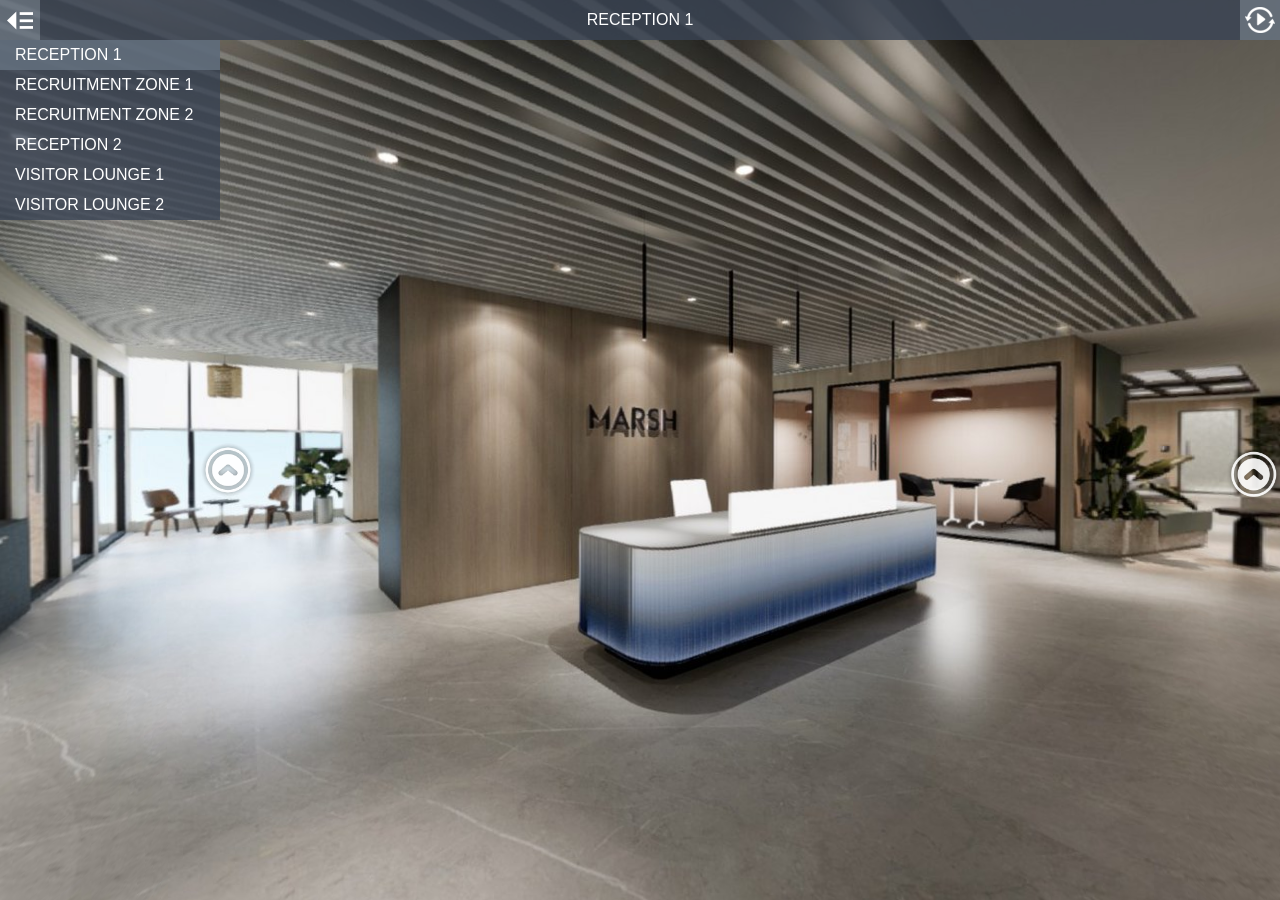
<file: viewer/index.html>
<!DOCTYPE html>
<html>
<head>
<title>Project Title</title>
<meta charset="utf-8">
<meta name="viewport" content="target-densitydpi=device-dpi, width=device-width, initial-scale=1.0, maximum-scale=1.0, minimum-scale=1.0, user-scalable=no, minimal-ui" />
<style> @-ms-viewport { width: device-width; } </style>
<link rel="stylesheet" href="vendor/reset.min.css">
<link rel="stylesheet" href="style.css">
</head>
<body class="multiple-scenes ">

<div id="pano"></div>

<div id="sceneList">
  <ul class="scenes">
    
      <a href="javascript:void(0)" class="scene" data-id="0-reception-1">
        <li class="text">RECEPTION 1</li>
      </a>
    
      <a href="javascript:void(0)" class="scene" data-id="1-recruitment-zone-1">
        <li class="text">RECRUITMENT ZONE 1</li>
      </a>
    
      <a href="javascript:void(0)" class="scene" data-id="2-recruitment-zone-2">
        <li class="text">RECRUITMENT ZONE 2</li>
      </a>
    
      <a href="javascript:void(0)" class="scene" data-id="3-reception-2">
        <li class="text">RECEPTION 2</li>
      </a>
    
      <a href="javascript:void(0)" class="scene" data-id="4-visitor-lounge-1">
        <li class="text">VISITOR LOUNGE 1</li>
      </a>
    
      <a href="javascript:void(0)" class="scene" data-id="5-visitor-lounge-2">
        <li class="text">VISITOR LOUNGE 2</li>
      </a>
    
  </ul>
</div>

<div id="titleBar">
  <h1 class="sceneName"></h1>
</div>

<a href="javascript:void(0)" id="autorotateToggle">
  <img class="icon off" src="img/play.png">
  <img class="icon on" src="img/pause.png">
</a>

<a href="javascript:void(0)" id="fullscreenToggle">
  <img class="icon off" src="img/fullscreen.png">
  <img class="icon on" src="img/windowed.png">
</a>

<a href="javascript:void(0)" id="sceneListToggle">
  <img class="icon off" src="img/expand.png">
  <img class="icon on" src="img/collapse.png">
</a>

<a href="javascript:void(0)" id="viewUp" class="viewControlButton viewControlButton-1">
  <img class="icon" src="img/up.png">
</a>
<a href="javascript:void(0)" id="viewDown" class="viewControlButton viewControlButton-2">
  <img class="icon" src="img/down.png">
</a>
<a href="javascript:void(0)" id="viewLeft" class="viewControlButton viewControlButton-3">
  <img class="icon" src="img/left.png">
</a>
<a href="javascript:void(0)" id="viewRight" class="viewControlButton viewControlButton-4">
  <img class="icon" src="img/right.png">
</a>
<a href="javascript:void(0)" id="viewIn" class="viewControlButton viewControlButton-5">
  <img class="icon" src="img/plus.png">
</a>
<a href="javascript:void(0)" id="viewOut" class="viewControlButton viewControlButton-6">
  <img class="icon" src="img/minus.png">
</a>

<script src="vendor/screenfull.min.js" ></script>
<script src="vendor/bowser.min.js" ></script>
<script src="vendor/marzipano.js" ></script>

<script src="data.js"></script>
<script src="index.js"></script>

</body>
</html>
</file>
<file: viewer/style.css>
* {
  -webkit-box-sizing: border-box;
  -moz-box-sizing: border-box;
  box-sizing: border-box;
  -moz-user-select: none;
  -webkit-user-select: none;
  -ms-user-select: none;
  user-select: none;
  -ms-text-size-adjust: none;
  -moz-text-size-adjust: none;
  -webkit-text-size-adjust: none;
  text-size-adjust: none;
  -webkit-user-drag: none;
  -webkit-touch-callout: none;
  -ms-content-zooming: none;
  -webkit-tap-highlight-color: rgba(0,0,0,0);
}

html, body {
  width: 100%;
  height: 100%;
  padding: 0;
  margin: 0;
  overflow: hidden;
  font-family: "Helvetica Neue", Helvetica, Arial, sans-serif;
  font-size: 16px;
  background-color: #000;
  color: #fff;
}

a, a:hover, a:active, a:visited {
  text-decoration: none;
  color: inherit;
}

#pano {
  position: absolute;
  top: 0;
  left: 0;
  width: 100%;
  height: 100%;
  overflow: hidden;
}

#titleBar {
  position: absolute;
  top: 0;
  left: 0;
  right: 40px;
  height: 40px;
  text-align: center;
}

.mobile #titleBar {
  height: 50px;
  right: 50px;
}

/* If there is a fullscreen button the title bar must make space for it */
body.fullscreen-enabled #titleBar {
  right: 80px;
}

body.fullscreen-enabled.mobile #titleBar {
  right: 100px;
}

/* If there are multiple scenes the title bar must make space for the scene list toggle */
body.multiple-scenes #titleBar {
  left: 40px;
}

body.multiple-scenes.mobile #titleBar {
  left: 50px;
}

#titleBar .sceneName {
  width: 100%;
  height: 100%;
  line-height: 30px;
  padding: 5px;
  background-color: rgb(58,68,84);
  background-color: rgba(58,68,84,0.8);
  overflow: hidden;
  text-overflow: ellipsis;
  white-space: nowrap;

  -moz-user-select: text;
  -webkit-user-select: text;
  -ms-user-select: text;
  user-select: text;
}

.mobile #titleBar .sceneName {
  line-height: 40px;
}

#fullscreenToggle {
  display: none;
  position: absolute;
  top: 0;
  right: 0;
  width: 40px;
  height: 40px;
  padding: 5px;
  background-color: rgb(103,115,131);
  background-color: rgba(103,115,131,0.8);
}

.mobile #fullscreenToggle {
  width: 50px;
  height: 50px;
}

body.fullscreen-enabled #fullscreenToggle {
  display: block;
}

#fullscreenToggle .icon {
  position: absolute;
  top: 5px;
  right: 5px;
  width: 30px;
  height: 30px;
}

.mobile #fullscreenToggle .icon {
  top: 10px;
  right: 10px;
}

#fullscreenToggle .icon.on {
  display: none;
}

#fullscreenToggle .icon.off {
  display: block;
}

#fullscreenToggle.enabled .icon.on {
  display: block;
}

#fullscreenToggle.enabled .icon.off {
  display: none;
}

#autorotateToggle {
  display: block;
  position: absolute;
  top: 0;
  right: 0;
  width: 40px;
  height: 40px;
  padding: 5px;
  background-color: rgb(103,115,131);
  background-color: rgba(103,115,131,0.8);
}

.mobile #autorotateToggle {
  width: 50px;
  height: 50px;
}

/* If there is a fullscreen button, autorotate must placed a bit to the left */
body.fullscreen-enabled #autorotateToggle {
  right: 40px;
}

body.fullscreen-enabled.mobile #autorotateToggle {
  right: 50px;
}

#autorotateToggle .icon {
  position: absolute;
  top: 5px;
  right: 5px;
  width: 30px;
  height: 30px;
}

.mobile #autorotateToggle .icon {
  top: 10px;
  right: 10px;
}

#autorotateToggle .icon.on {
  display: none;
}

#autorotateToggle .icon.off {
  display: block;
}

#autorotateToggle.enabled .icon.on {
  display: block;
}

#autorotateToggle.enabled .icon.off {
  display: none;
}

#sceneListToggle {
  position: absolute;
  top: 0;
  left: 0;
  width: 40px;
  height: 40px;
  padding: 5px;
  background-color: rgb(103,115,131);
  background-color: rgba(103,115,131,0.8);
}

.mobile #sceneListToggle {
  width: 50px;
  height: 50px;
}

#sceneListToggle .text {
  position: absolute;
  top: 5px;
  left: 15px;
  width: 100%;
  line-height: 30px;
}

#sceneListToggle .icon {
  position: absolute;
  top: 5px;
  right: 5px;
  width: 30px;
  height: 30px;
}

.mobile #sceneListToggle .icon {
  top: 10px;
  right: 10px;
}

#sceneListToggle .icon.on {
  display: none;
}

#sceneListToggle .icon.off {
  display: block;
}

#sceneListToggle.enabled .icon.on {
  display: block;
}

#sceneListToggle.enabled .icon.off {
  display: none;
}

#sceneList {
  position: absolute;
  top: 0;
  left: -220px;
  padding-top: 40px;
  width: 220px;
  max-height: 100%;
  overflow-x: hidden;
  overflow-y: auto;
  margin-left: 0;
  -webkit-transition: margin-left 0.5s ease-in-out;
  transition: margin-left 0.5s ease-in-out;
}

.mobile #sceneList {
  padding-top: 50px;
}

#sceneList .scenes {
  width: 100%;
  background-color: rgb(58,68,84);
  background-color: rgba(58,68,84,0.8);
}

.mobile #sceneList {
  width: 100%;
  height: 100%;
  left: -100%;
}

.mobile #sceneList.enabled {
  margin-left: 100%;
}

.mobile #sceneList .scenes {
  height: 100%;
}

#sceneList.enabled {
  margin-left: 220px;
}

#sceneList .scene {
  display: block;
  width: 100%;
  height: 30px;
}

.mobile #sceneList .scene {
  height: 40px;
}

#sceneList .scene .text {
  width: 100%;
  height: 100%;
  padding: 0 15px;
  line-height: 30px;
  overflow: hidden;
  text-overflow: ellipsis;
  white-space: nowrap;
}

.mobile #sceneList .scene .text {
  line-height: 40px;
}

.no-touch #sceneList .scene:hover {
  background-color: rgb(103,115,131);
  background-color: rgba(103,115,131,0.8);
}

#sceneList .scene.current {
  background-color: rgb(103,115,131);
  background-color: rgba(103,115,131,0.8);
}

/* Hide scene list when only a single scene exists */
body.single-scene #sceneList, body.single-scene #sceneListToggle {
  display: none;
}

/* Link hotspot */

.link-hotspot {
  width: 60px;
  height: 60px;
  margin-left: -30px;
  margin-top: -30px;
  opacity: 0.9;
  -webkit-transition: opacity 0.2s;
  transition: opacity 0.2s;
}

.no-touch .link-hotspot:hover {
  opacity: 1;
}

.mobile .link-hotspot {
  width: 70px;
  height: 70px;
}

.link-hotspot-icon {
  width: 100%;
  height: 100%;
  cursor: pointer;
}

.link-hotspot-tooltip {
  position: absolute;
  left: 100%;
  top: 14px; /* ( 60 - (16 + 2*8) ) / 2 */

  margin-left: 3px;

  font-size: 16px;

  max-width: 300px;

  padding: 8px 10px;

  border-radius: 5px;

  background-color: rgb(58,68,84);
  background-color: rgba(58,68,84,0.8);

  color: #fff;

  white-space: nowrap;
  text-overflow: ellipsis;
  overflow: hidden;

  cursor: pointer;

  opacity: 0;

  -ms-transform: translateX(-8px);
  -webkit-transform: translateX(-8px);
  transform: translateX(-8px);

  -webkit-transition: -ms-transform 0.3s,
                      -webkit-transform 0.3s,
                      transform 0.3s,
                      opacity 0.3s;
  transition: -ms-transform 0.3s,
              -webkit-transform 0.3s,
              transform 0.3s,
              opacity 0.3s;
}

.mobile .link-hotspot {
  top: 19px; /* ( 70 - (16 + 2*8) ) / 2 */
}

.no-touch .link-hotspot:hover .link-hotspot-tooltip {
  opacity: 1;
  -ms-transform: translateX(0);
  -webkit-transform: translateX(0);
  transform: translateX(0);
}

/* Prevent tooltip from triggering */
.link-hotspot-tooltip {
  pointer-events: none;
}
.no-touch .link-hotspot:hover .link-hotspot-tooltip {
  pointer-events: all;
}

/* Fallback mode without pointer-events (IE8-10) */
.tooltip-fallback .link-hotspot-tooltip {
  display: none;
}
.no-touch .tooltip-fallback .link-hotspot:hover .link-hotspot-tooltip {
  display: block;
}

/* Info hotspot */

.info-hotspot {
  line-height: 1.2em;
  opacity: 0.9;
  -webkit-transition: opacity 0.2s 0.2s;
  transition: opacity 0.2s 0.2s;
}

.no-touch .info-hotspot:hover {
  opacity: 1;
  -webkit-transition: opacity 0.2s;
  transition: opacity 0.2s;
}

.info-hotspot.visible {
  opacity: 1;
}

.info-hotspot .info-hotspot-header {
  width: 40px;
  height: 40px;
  border-radius: 20px;
  background-color: rgb(103,115,131);
  cursor: pointer;
  -webkit-transition: width 0.3s ease-in-out 0.5s,
                      border-radius 0.3s ease-in-out 0.5s;
  transition: width 0.3s ease-in-out 0.5s,
              border-radius 0.3s ease-in-out 0.5s;
}

.mobile .info-hotspot .info-hotspot-header {
  width: 50px;
  height: 50px;
  border-radius: 25px;
}

.desktop.no-touch .info-hotspot .info-hotspot-header:hover {
  width: 260px;
  border-radius: 5px;
  -webkit-transition: width 0.3s ease-in-out,
                      border-radius 0.3s ease-in-out;
  transition: width 0.3s ease-in-out,
              border-radius 0.3s ease-in-out;
}

.desktop .info-hotspot.visible .info-hotspot-header,
.desktop.no-touch .info-hotspot.visible .info-hotspot-header:hover {
  width: 260px;
  border-radius: 5px;
  border-top-right-radius: 0;
  border-bottom-right-radius: 0;
  border-bottom-left-radius: 0;
  -webkit-transition: width 0.3s ease-in-out,
                      border-radius 0.3s ease-in-out;
  transition: width 0.3s ease-in-out,
              border-radius 0.3s ease-in-out;
}

.info-hotspot .info-hotspot-icon-wrapper {
  width: 40px;
  height: 40px;
}

.mobile .info-hotspot .info-hotspot-icon-wrapper {
  width: 50px;
  height: 50px;
}

.info-hotspot .info-hotspot-icon {
  width: 90%;
  height: 90%;
  margin: 5%;
}

.info-hotspot .info-hotspot-title-wrapper {
  position: absolute;
  left: 40px;
  top: 0;
  width: 0;
  height: 40px;
  padding: 0;
  overflow: hidden;
  -webkit-transition: width 0s 0.4s,
                      padding 0s 0.4s;
  transition: width 0s 0.4s,
              padding 0s 0.4s;
}

.desktop .info-hotspot.visible .info-hotspot-title-wrapper,
.desktop.no-touch .info-hotspot .info-hotspot-header:hover .info-hotspot-title-wrapper {
  width: 220px;
  padding: 0 5px;
  -webkit-transition: width 0s 0.4s,
                      padding 0s 0.4s;
  transition: width 0s 0.4s,
              padding 0s 0.4s;
}

.info-hotspot .info-hotspot-title-wrapper:before {
  content: '';
  display: inline-block;
  vertical-align: middle;
  height: 100%;
}

.info-hotspot .info-hotspot-title {
  display: inline-block;
  vertical-align: middle;

  -moz-user-select: text;
  -webkit-user-select: text;
  -ms-user-select: text;
  user-select: text;
}

.info-hotspot .info-hotspot-close-wrapper {
  position: absolute;
  left: 260px;
  top: 0;
  height: 40px;
  width: 40px;
  border-top-right-radius: 5px;
  background-color: rgb(78,88,104);
  visibility: hidden;
  -ms-transform: perspective(200px) rotateY(90deg);
  -webkit-transform: perspective(200px) rotateY(90deg);
  transform: perspective(200px) rotateY(90deg);
  -ms-transform-origin: 0 50% 0;
  -webkit-transform-origin: 0 50% 0;
  transform-origin: 0 50% 0;
  -webkit-transition: -ms-transform 0.3s 0.3s,
                      -webkit-transform 0.3s 0.3s,
                      transform 0.3s 0.3s,
                      visibility 0s 0.6s;
  transition: -ms-transform 0.3s 0.3s,
              -webkit-transform 0.3s 0.3s,
              transform 0.3s 0.3s,
              visibility 0s 0.6s;
}

.desktop .info-hotspot.visible .info-hotspot-close-wrapper {
  visibility: visible;
  -ms-transform: perspective(200px) rotateY(0deg);
  -webkit-transform: perspective(200px) rotateY(0deg);
  transform: perspective(200px) rotateY(0deg);
  -webkit-transition: -ms-transform 0.3s,
                      -webkit-transform 0.3s,
                      transform 0.3s,
                      visibility 0s 0s;
  transition: -ms-transform 0.3s,
              -webkit-transform 0.3s,
              transform 0.3s,
              visibility 0s 0s;
}

.info-hotspot .info-hotspot-close-icon {
  width: 70%;
  height: 70%;
  margin: 15%;
}

.info-hotspot .info-hotspot-text {
  position: absolute;
  width: 300px;
  height: auto;
  max-height: 200px;
  top: 40px;
  left: 0;
  padding: 10px;
  background-color: rgb(58,68,84);
  border-bottom-right-radius: 5px;
  border-bottom-left-radius: 5px;
  overflow-y: auto;
  visibility: hidden;
  /* rotate(90deg) causes transition flicker on Firefox 58 */
  -ms-transform: perspective(200px) rotateX(-89.999deg);
  -webkit-transform: perspective(200px) rotateX(-89.999deg);
  transform: perspective(200px) rotateX(-89.999deg);
  -ms-transform-origin: 50% 0 0;
  -webkit-transform-origin: 50% 0 0;
  transform-origin: 50% 0 0;
  -webkit-transition: -ms-transform 0.3s,
                      -webkit-transform 0.3s,
                      transform 0.3s,
                      visibility 0s 0.3s;
  transition: -ms-transform 0.3s,
              -webkit-transform 0.3s,
              transform 0.3s,
              visibility 0s 0.3s;

  -moz-user-select: text;
  -webkit-user-select: text;
  -ms-user-select: text;
  user-select: text;
}

.desktop .info-hotspot.visible .info-hotspot-text {
  visibility: visible;
  -ms-transform: perspective(200px) rotateX(0deg);
  -webkit-transform: perspective(200px) rotateX(0deg);
  transform: perspective(200px) rotateX(0deg);
  -webkit-transition: -ms-transform 0.3s 0.3s,
                      -webkit-transform 0.3s 0.3s,
                      transform 0.3s 0.3s,
                      visibility 0s 0s;
  transition: -ms-transform 0.3s 0.3s,
              -webkit-transform 0.3s 0.3s,
              transform 0.3s 0.3s,
              visibility 0s 0s;
}

/* Info hotspot modal */

.desktop .info-hotspot-modal {
  display: none;
}

.info-hotspot-modal {
  top: 0;
  left: 0;
  position: absolute;
  width: 100%;
  height: 100%;
  overflow: hidden;
  z-index: 11000 !important;
  background-color: rgba(0,0,0,.5);
  line-height: 1.2em;
  opacity: 0;
  visibility: hidden;
  -webkit-transition: opacity 0.2s ease-in-out 0.5s,
                      visibility 0s 0.7s;
  transition: opacity 0.2s ease-in-out 0.5s,
              visibility 0s 0.7s;
}

.info-hotspot-modal.visible {
  opacity: 1;
  visibility: visible;
  -webkit-transition: opacity 0.2s ease-in-out,
                      visibility 0s 0s;
  transition: opacity 0.2s ease-in-out,
              visibility 0s 0s;
}

.info-hotspot-modal .info-hotspot-header {
  position: absolute;
  top: 60px;
  left: 10px;
  right: 10px;
  width: auto;
  height: 50px;
  background-color: rgb(103,115,131);
  background-color: rgba(103,115,131,0.8);
  opacity: 0;
  -webkit-transition: opacity 0.3s ease-in-out 0.2s;
  transition: opacity 0.3s ease-in-out 0.2s;
}

.info-hotspot-modal.visible .info-hotspot-header {
  opacity: 1;
  -webkit-transition: opacity 0.3s ease-in-out 0.2s;
  transition: opacity 0.3s ease-in-out 0.2s;
}

.info-hotspot-modal .info-hotspot-icon-wrapper {
  width: 50px;
  height: 50px;
}

.info-hotspot-modal .info-hotspot-icon {
  width: 90%;
  height: 90%;
  margin: 5%;
}

.info-hotspot-modal .info-hotspot-title-wrapper {
  position: absolute;
  top: 0;
  left: 50px;
  right: 50px;
  width: auto;
  height: 50px;
  padding: 0 10px;
}

.info-hotspot-modal .info-hotspot-title-wrapper:before {
  content: '';
  display: inline-block;
  vertical-align: middle;
  height: 100%;
}

.info-hotspot-modal .info-hotspot-title {
  display: inline-block;
  vertical-align: middle;

  -moz-user-select: text;
  -webkit-user-select: text;
  -ms-user-select: text;
  user-select: text;
}

.info-hotspot-modal .info-hotspot-close-wrapper {
  position: absolute;
  top: 0;
  right: 0;
  width: 50px;
  height: 50px;
  background-color: rgb(78,88,104);
  background-color: rgba(78,88,104,0.8);
  cursor: pointer;
}

.info-hotspot-modal .info-hotspot-close-icon {
  width: 70%;
  height: 70%;
  margin: 15%;
}

.info-hotspot-modal .info-hotspot-text {
  position: absolute;
  top: 110px;
  bottom: 10px;
  left: 10px;
  right: 10px;
  padding: 10px;
  background-color: rgb(58,68,84);
  background-color: rgba(58,68,84,0.8);
  overflow-y: auto;
  opacity: 0;
  -webkit-transition: opacity 0.3s ease-in-out;
  transition: opacity 0.3s ease-in-out;

  -moz-user-select: text;
  -webkit-user-select: text;
  -ms-user-select: text;
  user-select: text;
}

.info-hotspot-modal.visible .info-hotspot-text {
  opacity: 1;
  -webkit-transition: opacity 0.3s ease-in-out 0.4s;
  transition: opacity 0.3s ease-in-out 0.4s;
}

/* View control buttons */

.viewControlButton {
  display: none;
  position: absolute;
  bottom: 0;
  left: 50%;
  width: 40px;
  height: 40px;
  padding: 5px;
  background-color: rgb(103,115,131);
  background-color: rgba(103,115,131,0.8);
}

body.view-control-buttons .viewControlButton {
  display: block;
}

/* Hide controls when width is too small */
@media (max-width: 600px) {
  body.view-control-buttons .viewControlButton {
    display: none;
  }
}

.viewControlButton .icon {
  position: absolute;
  top: 5px;
  right: 5px;
  width: 30px;
  height: 30px;
}

/* Center is at margin-left: -20px */
.viewControlButton-1 {
  margin-left: -145px;
}
.viewControlButton-2 {
  margin-left: -95px;
}
.viewControlButton-3 {
  margin-left: -45px;
}
.viewControlButton-4 {
  margin-left: 5px;
}
.viewControlButton-5 {
  margin-left: 55px;
}
.viewControlButton-6 {
  margin-left: 105px;
}
</file>
